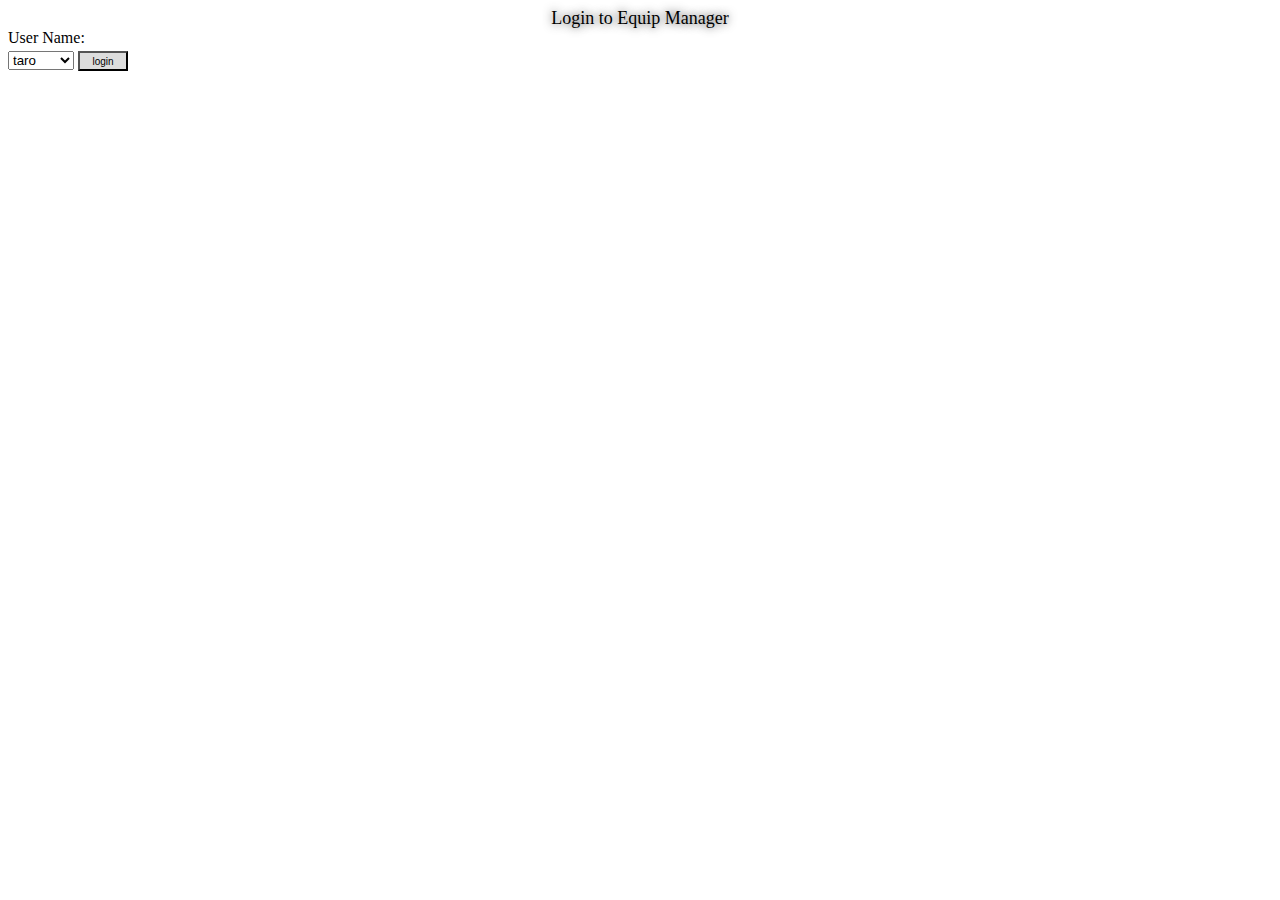
<file: index.html>
<!DOCTYPE html>
<html lang="en">
	<head>
		<meta charset="UTF-8">
		<title>title</title>
	</head>
	<body onload="doOnload()">
		<script type="text/javascript">
			function doOnload(){
				window.location.href = "./src/client/contents/login/login.html";
			}
		</script>
		<div id="contents"></div>
	</body>
</html>
</file>
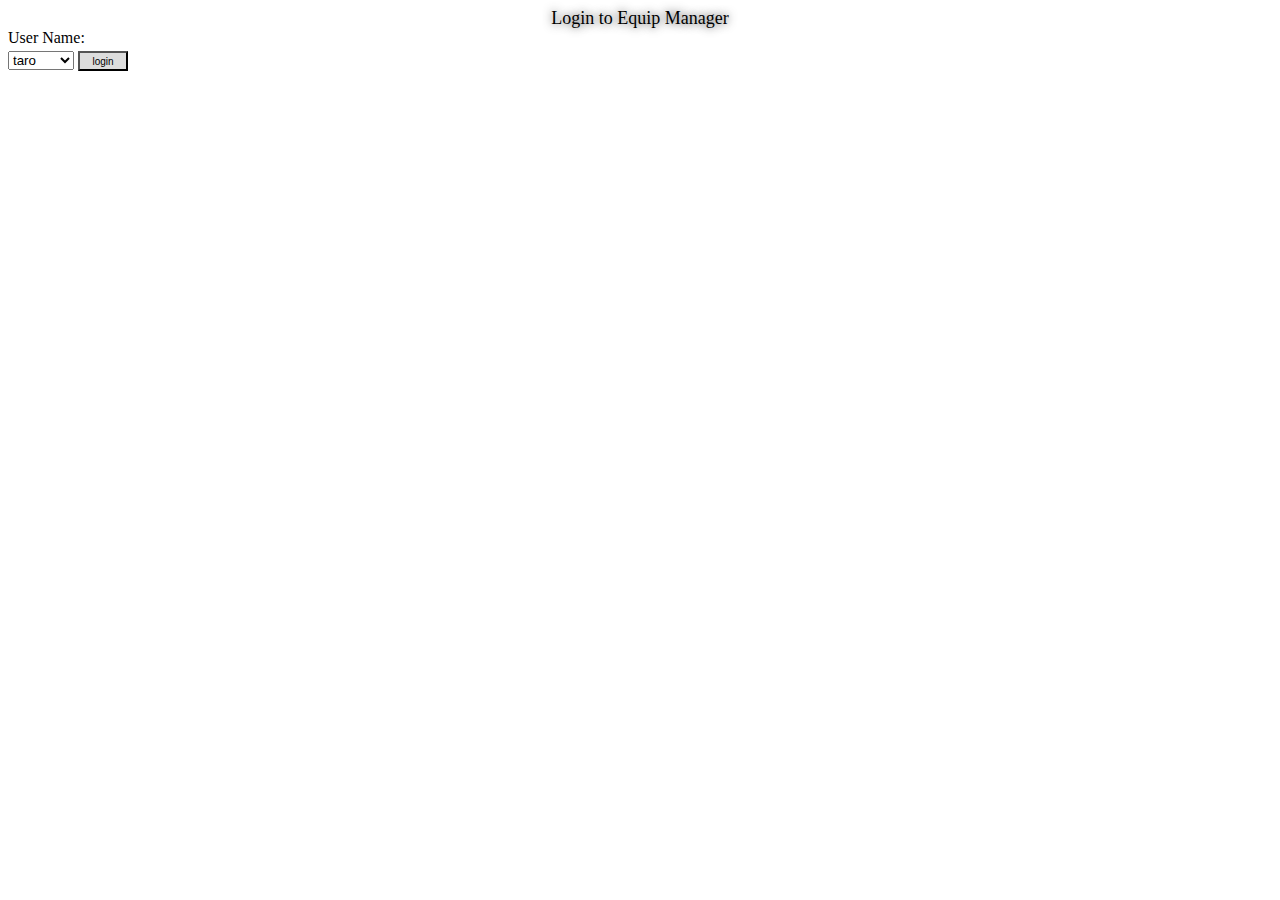
<file: src/client/contents/login/login.html>
<!DOCTYPE html>
<html lang="en">
	<head>
		<meta charset="UTF-8">
		<title>equip manager</title>
		<link rel="stylesheet" type="text/css" href="./login.css"/>
		<script type="text/javascript" src="./login.js"></script>
		<script type="text/javascript" src="../../js/d3/d3.v3.min.js"></script>
		<!-- for debug -->
		<script type="text/javascript" src="../../js/command/command.js"></script>
		<script type="text/javascript" src="../../js/command/commandSender.js"></script>
		<script type="text/javascript" src="../../js/controller.js"></script>
	</head>
	<body onload="initialize()">
		<div id="contents"></div>
	</body>
</html>
</file>
<file: src/client/contents/login/login.css>
.title{
	font-size: 18px;
	text-align: center;
	text-shadow: 0 0 10px rgba(0,0,0,0.8);
}

input{
	font-size: 10px;
	background-color: #DDDDDD;
	margin: 4px 4px;
	width:	50px;
	height: 20px;
}
</file>
